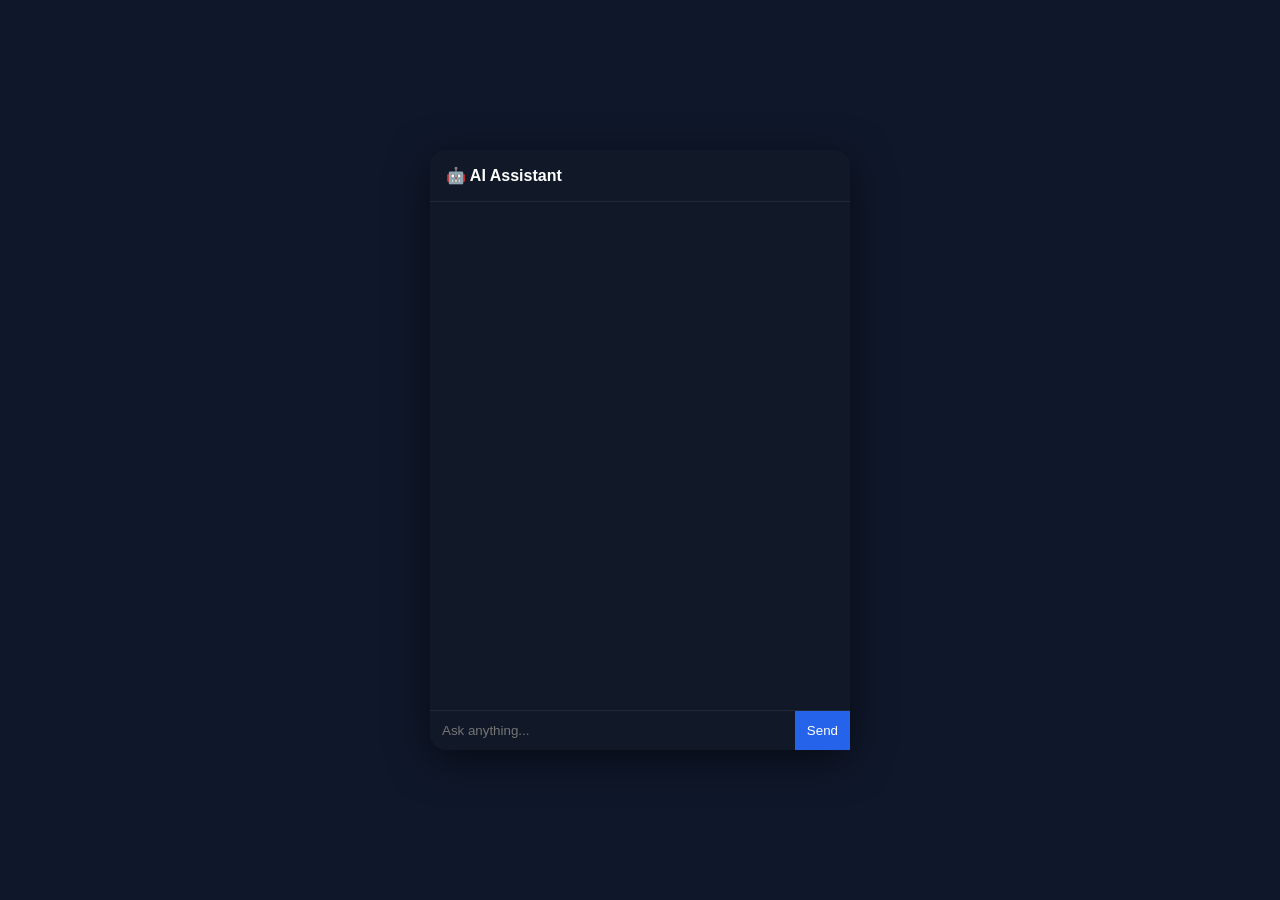
<file: static/index.html>
<!DOCTYPE html>
<html>
<head>
    <title>AI Chat</title>
    <link rel="stylesheet" href="/static/style.css">
</head>
<body>

<div class="chat-container">
    <div class="chat-header">🤖 AI Assistant</div>

    <div id="chat-box" class="chat-box"></div>

    <div id="typing" class="typing hidden">Bot is typing...</div>

    <div class="input-area">
        <input id="user-input" placeholder="Ask anything..." />
        <button onclick="sendMessage()">Send</button>
    </div>
</div>

<script src="/static/script.js"></script>
</body>
</html>
</file>
<file: static/style.css>
body {
    margin: 0;
    background: #0f172a;
    font-family: Arial;
    display: flex;
    justify-content: center;
    align-items: center;
    height: 100vh;
}

/* Container */
.chat-container {
    width: 420px;
    height: 600px;
    background: #111827;
    border-radius: 16px;
    display: flex;
    flex-direction: column;
    box-shadow: 0 10px 40px rgba(0,0,0,0.5);
}

/* Header */
.chat-header {
    padding: 16px;
    color: white;
    font-weight: bold;
    border-bottom: 1px solid #1f2937;
}

/* Chat */
.chat-box {
    flex: 1;
    padding: 12px;
    overflow-y: auto;
}

/* Messages */
.message {
    padding: 10px 14px;
    border-radius: 12px;
    margin: 6px 0;
    max-width: 75%;
}

.user {
    background: #2563eb;
    color: white;
    margin-left: auto;
}

.bot {
    background: #1f2937;
    color: white;
}

/* Input */
.input-area {
    display: flex;
    border-top: 1px solid #1f2937;
}

input {
    flex: 1;
    padding: 12px;
    border: none;
    background: transparent;
    color: white;
}

button {
    background: #2563eb;
    border: none;
    padding: 12px;
    color: white;
    cursor: pointer;
}

/* Typing */
.typing {
    font-size: 12px;
    color: gray;
    padding: 0 12px;
}

.hidden {
    display: none;
}
</file>
